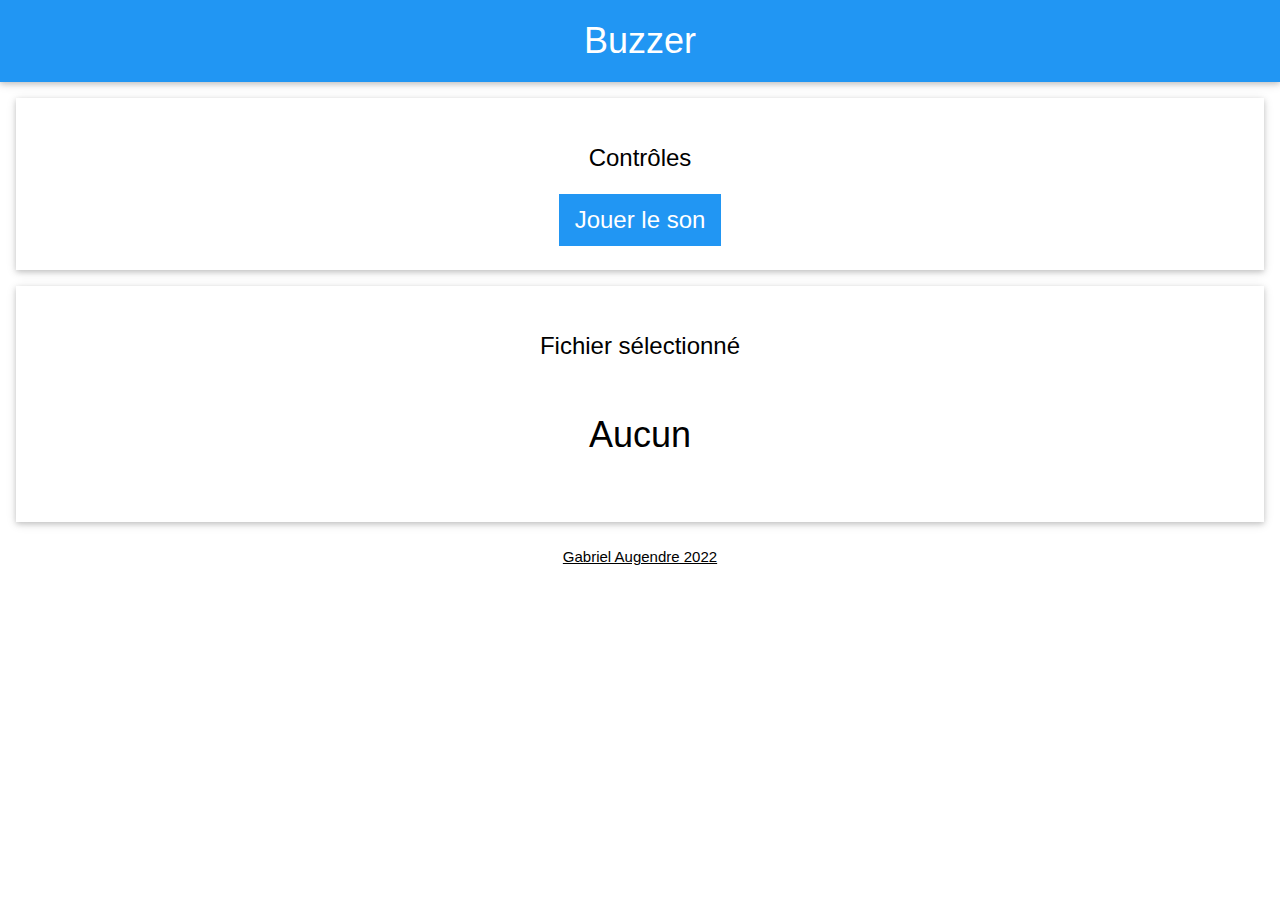
<file: data/index.html>
<!DOCTYPE html>
<html lang="fr">

<head>
    <title>Buzzer</title>
    <meta name="viewport" content="width=device-width, initial-scale=1" charset="UTF-8">
    <link rel="stylesheet" href="w3.css" type="text/css">
    <script type="text/javascript" src="script.js"></script>
</head>

<body class="w3-animate-opacity">
    <div class="w3-card w3-blue w3-padding-small w3-center">
        <h1>Buzzer</h1>
    </div>

    <div class="w3-margin w3-center w3-card w3-padding-24">
        <h3 class="w3-padding">Contrôles</h3>
        <button onclick="play()" class="w3-button w3-blue w3-xlarge w3-ripple">Jouer le son</button>
    </div>

    <div class="w3-margin w3-center w3-card w3-padding-24">
        <h3 class="w3-padding">Fichier sélectionné</h3>
        <p class="w3-xxlarge" id="selected-file">Aucun</p>
    </div>

    <div class="w3-padding w3-center">
        <a href="https://gabnotes.org">Gabriel Augendre 2022</a>
    </div>
</body>

</html>
</file>
